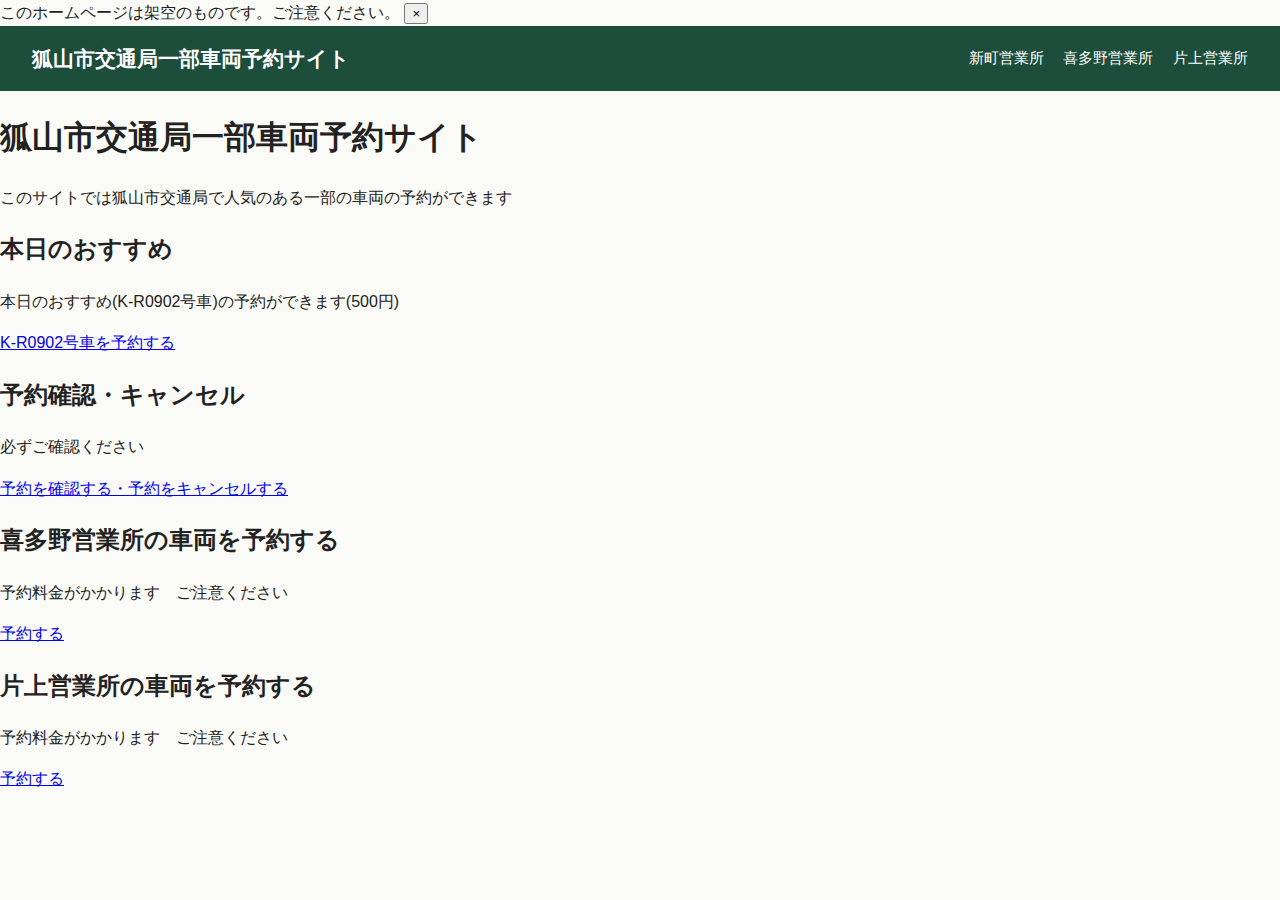
<file: index.html>
<div id="notice">
  <span>このホームページは架空のものです。ご注意ください。</span>
  <button id="closeNotice">×</button>
</div>

<!DOCTYPE html>
<html lang="ja">
    <head>
        <meta charset="utf-8">
        <meta name="viewport" content="width="device-width, inital-scale="1">
        <title>狐山市交通局 車両予約サイト</title>
        <meta name="description" content="狐山市交通局一部車両予約サイト">
        <link rel="stylesheet" href="styles.css">    
    </head>
    
    <header class="site-header">
        <a class="brand" href="index.html">
            狐山市交通局一部車両予約サイト
        </a>
        <nav class="site-nav">
            <a href="shinmachi.html">新町営業所</a>
            <a href="kitano.html">喜多野営業所</a>
            <a href="katakami.html">片上営業所</a>
        </nav>
        </header>


        <main>
            <section class="hrro">
                <h1>狐山市交通局一部車両予約サイト</h1>
                <p>このサイトでは狐山市交通局で人気のある一部の車両の予約ができます</p>
            </section>

    <section class="card">
        <article class="card">
        <h2>本日のおすすめ</h2>
        <p>本日のおすすめ(K-R0902号車)の予約ができます(500円)</p>
        <p><a class="btn ghost" href="katakami.html">K-R0902号車を予約する</a></p>
        </article>
        
        <article class="card">
        <h2>予約確認・キャンセル</h2>
        <p>必ずご確認ください</p>
        <p><a class="btn ghost" href="yoyaku.html">予約を確認する・予約をキャンセルする</a></p>
        </article>
        
        <article class="card">
        <h2>喜多野営業所の車両を予約する</h2>
        <p>予約料金がかかります　ご注意ください</p>
        <p><a class="btn ghost" href="kitano.html">予約する</a></p>
        </article>

        <article class="card">
        <h2>片上営業所の車両を予約する</h2>
        <p>予約料金がかかります　ご注意ください</p>
        <p><a class="btn ghost" href="katakami.html">予約する</a></p>
        </article>
    </section>
</html>

<script>
  function getCookie(name) {
    const value = `; ${document.cookie}`;
    const parts = value.split(`; ${name}=`);
    if (parts.length === 2) return parts.pop().split(';').shift();
  }
  const notice = document.getElementById('notice');

  // Cookieがあるか判定
  if (getCookie('noticeClosed')) {
    notice.style.display = 'none';
  }

  // ×ボタンでスライド消去＋Cookie保存
  document.getElementById('closeNotice').addEventListener('click', function() {
    notice.classList.add('hide');
    setTimeout(() => {
      notice.style.display = 'none';
    }, 400);

    const expires = new Date();
    expires.setFullYear(expires.getFullYear() + 1);
    document.cookie = `noticeClosed=true; expires=${expires.toUTCString()}; path=/`;
  });
</script>
</file>
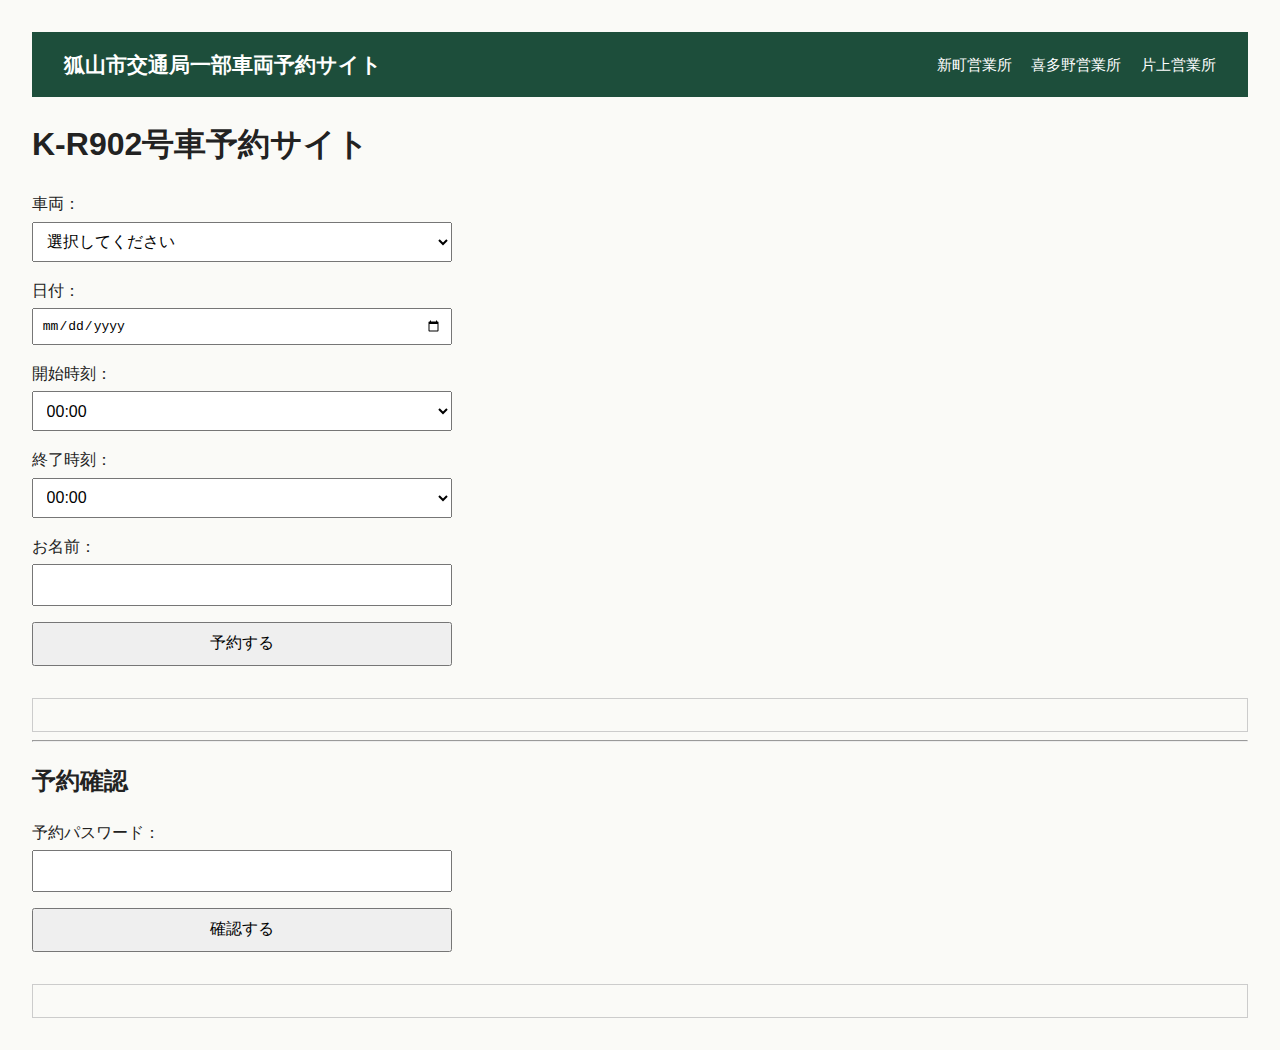
<file: 462.html>
<!DOCTYPE html>
<html lang="ja">
    <head>
        <meta charset="utf-8">
        <meta name="viewport" content="width="device-width, inital-scale="1">
        <title>狐山市交通局 車両予約サイト</title>
        <meta name="description" content="狐山市交通局一部車両予約サイト">
        <link rel="stylesheet" href="styles.css">    
    </head>
    
    <header class="site-header">
        <a class="brand" href="index.html">
            狐山市交通局一部車両予約サイト
        </a>
        <nav class="site-nav">
            <a href="shinmachi.html">新町営業所</a>
            <a href="kitano.html">喜多野営業所</a>
            <a href="katakami.html">片上営業所</a>
        </nav>
        </header>
<html lang="ja">
<head>
<meta charset="UTF-8">
<meta name="viewport" content="width=device-width,initial-scale=1">
<title>車両予約フォーム</title>
<style>
  body { font-family: "Hiragino Kaku Gothic ProN", sans-serif; padding: 2em; }
  form { max-width: 420px; display: grid; gap: 1em; margin-bottom: 2em; }
  label { display: grid; gap: .3em; }
  select, input, button { padding: .6em; font-size: 1em; }
  #result, #checkResult { margin-top: 1em; white-space: pre-wrap; border: 1px solid #ccc; padding: 1em; }
</style>
</head>
<body>
<h1>K-R902号車予約サイト</h1>

<form id="reserveForm">
  <label>車両：
    <select name="car" required>
      <option value="">選択してください</option>
      <option value="K-R902">K-R0902号車</option>
    </select>
  </label>

  <label>日付：
    <input type="date" name="date" id="date" required>
  </label>

  <label>開始時刻：
    <select id="start" name="start" required></select>
  </label>

  <label>終了時刻：
    <select id="end" name="end" required></select>
  </label>

  <label>お名前：
    <input name="name" required>
  </label>

  <button type="submit">予約する</button>
</form>

<div id="result"></div>

<hr>

<h2>予約確認</h2>
<form id="checkForm">
  <label>予約パスワード：
    <input id="checkPass" required>
  </label>
  <button type="submit">確認する</button>
</form>

<div id="checkResult"></div>

<script>
const dateInput = document.getElementById('date');
const startSel = document.getElementById('start');
const endSel = document.getElementById('end');
const result = document.getElementById('result');
const checkResult = document.getElementById('checkResult');

// --- 日付入力の下限を今日に設定（過去不可） ---
const today = new Date();
const yyyy = today.getFullYear();
const mm = String(today.getMonth() + 1).padStart(2, '0');
const dd = String(today.getDate()).padStart(2, '0');
const todayStr = `${yyyy}-${mm}-${dd}`;
dateInput.min = todayStr;

// --- 時刻リストを生成（0,15,30,45分刻み） ---
function generateTimes() {
  startSel.innerHTML = "";
  endSel.innerHTML = "";
  for (let h = 0; h < 24; h++) {
    for (let m of [0,15,30,45]) {
      const t = `${String(h).padStart(2,'0')}:${String(m).padStart(2,'0')}`;
      startSel.add(new Option(t, t));
      endSel.add(new Option(t, t));
    }
  }
}
generateTimes();

// --- 予約フォーム送信 ---
document.getElementById('reserveForm').addEventListener('submit', (e) => {
  e.preventDefault();
  const fd = new FormData(e.target);
  const car = fd.get('car');
  const date = fd.get('date');
  const start = fd.get('start');
  const end = fd.get('end');
  const name = fd.get('name');

  // --- 入力検証 ---
  if (end <= start) {
    alert("終了時刻は開始時刻より後を選択してください");
    return;
  }

  // --- 現在より過去の日時は予約不可 ---
  const now = new Date();
  const startDateTime = new Date(`${date}T${start}`);
  if (startDateTime < now) {
    alert("過去の日時は予約できません");
    return;
  }

  // --- ランダムパスワード発行 ---
  const pass = Math.random().toString(36).slice(-6).toUpperCase();

  // --- ローカルに保存 ---
  const reservations = JSON.parse(localStorage.getItem('reservations') || '[]');
  reservations.push({ car, date, start, end, name, pass });
  localStorage.setItem('reservations', JSON.stringify(reservations));

  // --- 結果表示 ---
  result.textContent = 
`予約が完了しました！
----------------------------
車両：${car}
日付：${date}
開始：${start}
終了：${end}
お名前：${name}
予約パスワード：${pass}
----------------------------
このパスワードで予約確認ができます。`;

  e.target.reset();
});

// --- 予約確認フォーム ---
document.getElementById('checkForm').addEventListener('submit', (e) => {
  e.preventDefault();
  const pass = document.getElementById('checkPass').value.trim().toUpperCase();
  const reservations = JSON.parse(localStorage.getItem('reservations') || '[]');
  const found = reservations.find(r => r.pass === pass);

  if (found) {
    checkResult.textContent = 
`予約内容が見つかりました。
----------------------------
車両：${found.car}
日付：${found.date}
開始：${found.start}
終了：${found.end}
お名前：${found.name}
予約パスワード：${found.pass}`;
  } else {
    checkResult.textContent = "該当する予約が見つかりません。";
  }
});
</script>
</body>
</html>
</file>
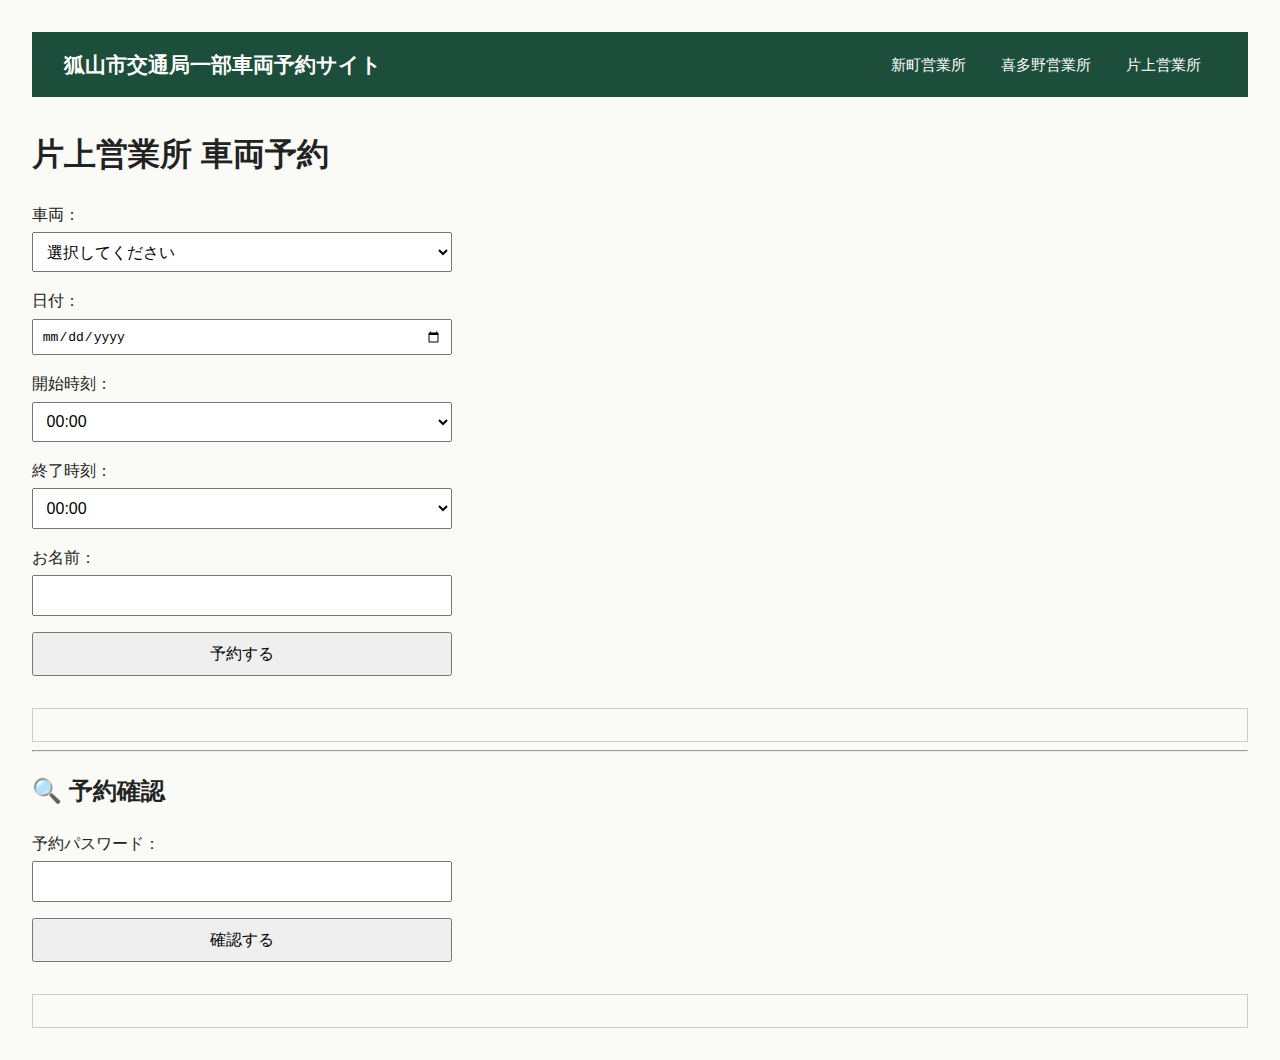
<file: katakami.html>
<!DOCTYPE html>
<html lang="ja">
<head>
<meta charset="UTF-8">
<meta name="viewport" content="width=device-width,initial-scale=1">
<title>狐山市交通局 片上営業所 車両予約</title>
<link rel="stylesheet" href="styles.css">
<style>
  body { font-family: "Hiragino Kaku Gothic ProN", sans-serif; padding: 2em; }
  form { max-width: 420px; display: grid; gap: 1em; margin-bottom: 2em; }
  label { display: grid; gap: .3em; }
  select, input, button { padding: .6em; font-size: 1em; }
  #result, #checkResult { margin-top: 1em; white-space: pre-wrap; border: 1px solid #ccc; padding: 1em; }
  header { margin-bottom: 2em; }
  nav a { margin-right: 1em; text-decoration: none; }
</style>
</head>
<body>
<header class="site-header">
  <a class="brand" href="index.html">狐山市交通局一部車両予約サイト</a>
  <nav class="site-nav">
    <a href="shinmachi.html">新町営業所</a>
    <a href="kitano.html">喜多野営業所</a>
    <a href="katakami.html">片上営業所</a>
  </nav>
</header>

<h1>片上営業所 車両予約</h1>

<form id="reserveForm">
  <label>車両：
    <select name="car" required>
      <option value="">選択してください</option>
      <option value="K-R0902号車">K-R0902号車</option>
    </select>
  </label>

    <label>日付：
    <input type="date" name="date" id="date" required>
  </label>

  <label>開始時刻：
    <select id="start" name="start" required></select>
  </label>

  <label>終了時刻：
    <select id="end" name="end" required></select>
  </label>

  <label>お名前：
    <input name="name" required>
  </label>

  <button type="submit">予約する</button>
</form>

<div id="result"></div>

<hr>

<h2>🔍 予約確認</h2>
<form id="checkForm">
  <label>予約パスワード：
    <input id="checkPass" required>
  </label>
  <button type="submit">確認する</button>
</form>

<div id="checkResult"></div>

<script>
const dateInput = document.getElementById('date');
const startSel = document.getElementById('start');
const endSel = document.getElementById('end');
const result = document.getElementById('result');
const checkResult = document.getElementById('checkResult');

// --- 日付入力の下限を今日に設定（過去不可） ---
const today = new Date();
const yyyy = today.getFullYear();
const mm = String(today.getMonth() + 1).padStart(2, '0');
const dd = String(today.getDate()).padStart(2, '0');
const todayStr = `${yyyy}-${mm}-${dd}`;
dateInput.min = todayStr;

// --- 時刻リストを生成（0,15,30,45分刻み） ---
function generateTimes() {
  startSel.innerHTML = "";
  endSel.innerHTML = "";
  for (let h = 0; h < 24; h++) {
    for (let m of [0,15,30,45]) {
      const t = `${String(h).padStart(2,'0')}:${String(m).padStart(2,'0')}`;
      startSel.add(new Option(t, t));
      endSel.add(new Option(t, t));
    }
  }
}
generateTimes();

// --- 予約フォーム送信 ---
document.getElementById('reserveForm').addEventListener('submit', (e) => {
  e.preventDefault();
  const fd = new FormData(e.target);
  const car = fd.get('car');
  const date = fd.get('date');
  const start = fd.get('start');
  const end = fd.get('end');
  const name = fd.get('name');

  // --- 入力検証 ---
  if (end <= start) {
    alert("終了時刻は開始時刻より後を選択してください");
    return;
  }

  // --- 現在より過去の日時は予約不可 ---
  const now = new Date();
  const startDateTime = new Date(`${date}T${start}`);
  if (startDateTime < now) {
    alert("過去の日時は予約できません");
    return;
  }

  // --- ランダムパスワード発行 ---
  const pass = Math.random().toString(36).slice(-6).toUpperCase();

  // --- ローカルに保存 ---
  const reservations = JSON.parse(localStorage.getItem('reservations') || '[]');
  reservations.push({ car, date, start, end, name, pass });
  localStorage.setItem('reservations', JSON.stringify(reservations));

  // --- 結果表示 ---
  result.textContent = 
`予約が完了しました！
----------------------------
車両：${car}
日付：${date}
開始：${start}
終了：${end}
お名前：${name}
予約パスワード：${pass}
----------------------------
このパスワードで予約確認ができます。`;

  e.target.reset();
});

// --- 予約確認フォーム ---
document.getElementById('checkForm').addEventListener('submit', (e) => {
  e.preventDefault();
  const pass = document.getElementById('checkPass').value.trim().toUpperCase();
  const reservations = JSON.parse(localStorage.getItem('reservations') || '[]');
  const found = reservations.find(r => r.pass === pass);

  if (found) {
    checkResult.textContent = 
`予約内容が見つかりました。
----------------------------
車両：${found.car}
日付：${found.date}
開始：${found.start}
終了：${found.end}
お名前：${found.name}
予約パスワード：${found.pass}`;
  } else {
    checkResult.textContent = "該当する予約が見つかりません。";
  }
});
</script>
</body>
</html>
</file>
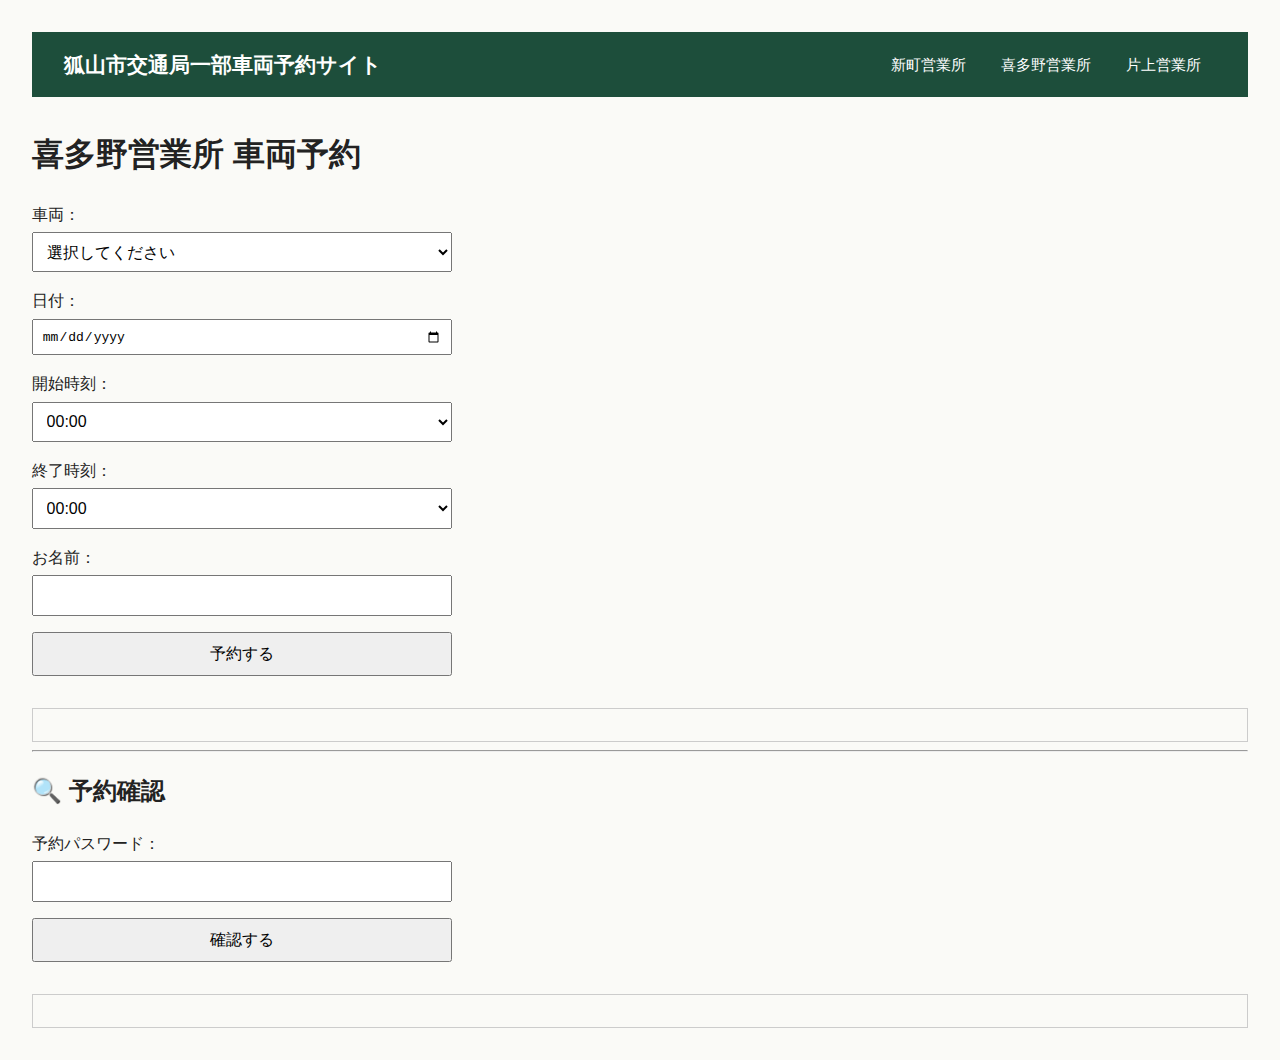
<file: kitano.html>
<!DOCTYPE html>
<html lang="ja">
<head>
<meta charset="UTF-8">
<meta name="viewport" content="width=device-width,initial-scale=1">
<title>狐山市交通局 喜多野営業所 車両予約</title>
<link rel="stylesheet" href="styles.css">
<style>
  body { font-family: "Hiragino Kaku Gothic ProN", sans-serif; padding: 2em; }
  form { max-width: 420px; display: grid; gap: 1em; margin-bottom: 2em; }
  label { display: grid; gap: .3em; }
  select, input, button { padding: .6em; font-size: 1em; }
  #result, #checkResult { margin-top: 1em; white-space: pre-wrap; border: 1px solid #ccc; padding: 1em; }
  header { margin-bottom: 2em; }
  nav a { margin-right: 1em; text-decoration: none; }
</style>
</head>

<body>
<header class="site-header">
  <a class="brand" href="index.html">狐山市交通局一部車両予約サイト</a>
  <nav class="site-nav">
    <a href="shinmachi.html">新町営業所</a>
    <a href="kitano.html">喜多野営業所</a>
    <a href="katakami.html">片上営業所</a>
  </nav>
</header>

<h1>喜多野営業所 車両予約</h1>

<form id="reserveForm">
  <label>車両：
    <select name="car" required>
      <option value="">選択してください</option>
      <option value="I-R901">I-R0901号車</option>
      <option value="I-R903">I-R0903号車</option>
      <option value="I-E1901">I-E1901号車</option>
      <option value="I-M2201">I-M2201号車</option>
    </select>
  </label>

   <label>日付：
    <input type="date" name="date" id="date" required>
  </label>

  <label>開始時刻：
    <select id="start" name="start" required></select>
  </label>

  <label>終了時刻：
    <select id="end" name="end" required></select>
  </label>

  <label>お名前：
    <input name="name" required>
  </label>

  <button type="submit">予約する</button>
</form>

<div id="result"></div>

<hr>

<h2>🔍 予約確認</h2>
<form id="checkForm">
  <label>予約パスワード：
    <input id="checkPass" required>
  </label>
  <button type="submit">確認する</button>
</form>

<div id="checkResult"></div>

<script>
const dateInput = document.getElementById('date');
const startSel = document.getElementById('start');
const endSel = document.getElementById('end');
const result = document.getElementById('result');
const checkResult = document.getElementById('checkResult');

// --- 日付入力の下限を今日に設定（過去不可） ---
const today = new Date();
const yyyy = today.getFullYear();
const mm = String(today.getMonth() + 1).padStart(2, '0');
const dd = String(today.getDate()).padStart(2, '0');
const todayStr = `${yyyy}-${mm}-${dd}`;
dateInput.min = todayStr;

// --- 時刻リストを生成（0,15,30,45分刻み） ---
function generateTimes() {
  startSel.innerHTML = "";
  endSel.innerHTML = "";
  for (let h = 0; h < 24; h++) {
    for (let m of [0,15,30,45]) {
      const t = `${String(h).padStart(2,'0')}:${String(m).padStart(2,'0')}`;
      startSel.add(new Option(t, t));
      endSel.add(new Option(t, t));
    }
  }
}
generateTimes();

// --- 予約フォーム送信 ---
document.getElementById('reserveForm').addEventListener('submit', (e) => {
  e.preventDefault();
  const fd = new FormData(e.target);
  const car = fd.get('car');
  const date = fd.get('date');
  const start = fd.get('start');
  const end = fd.get('end');
  const name = fd.get('name');

  // --- 入力検証 ---
  if (end <= start) {
    alert("終了時刻は開始時刻より後を選択してください");
    return;
  }

  // --- 現在より過去の日時は予約不可 ---
  const now = new Date();
  const startDateTime = new Date(`${date}T${start}`);
  if (startDateTime < now) {
    alert("過去の日時は予約できません");
    return;
  }

  // --- ランダムパスワード発行 ---
  const pass = Math.random().toString(36).slice(-6).toUpperCase();

  // --- ローカルに保存 ---
  const reservations = JSON.parse(localStorage.getItem('reservations') || '[]');
  reservations.push({ car, date, start, end, name, pass });
  localStorage.setItem('reservations', JSON.stringify(reservations));

  // --- 結果表示 ---
  result.textContent = 
`予約が完了しました！
----------------------------
車両：${car}
日付：${date}
開始：${start}
終了：${end}
お名前：${name}
予約パスワード：${pass}
----------------------------
このパスワードで予約確認ができます。`;

  e.target.reset();
});

// --- 予約確認フォーム ---
document.getElementById('checkForm').addEventListener('submit', (e) => {
  e.preventDefault();
  const pass = document.getElementById('checkPass').value.trim().toUpperCase();
  const reservations = JSON.parse(localStorage.getItem('reservations') || '[]');
  const found = reservations.find(r => r.pass === pass);

  if (found) {
    checkResult.textContent = 
`予約内容が見つかりました。
----------------------------
車両：${found.car}
日付：${found.date}
開始：${found.start}
終了：${found.end}
お名前：${found.name}
予約パスワード：${found.pass}`;
  } else {
    checkResult.textContent = "該当する予約が見つかりません。";
  }
});
</script>
</body>
</html>
</file>
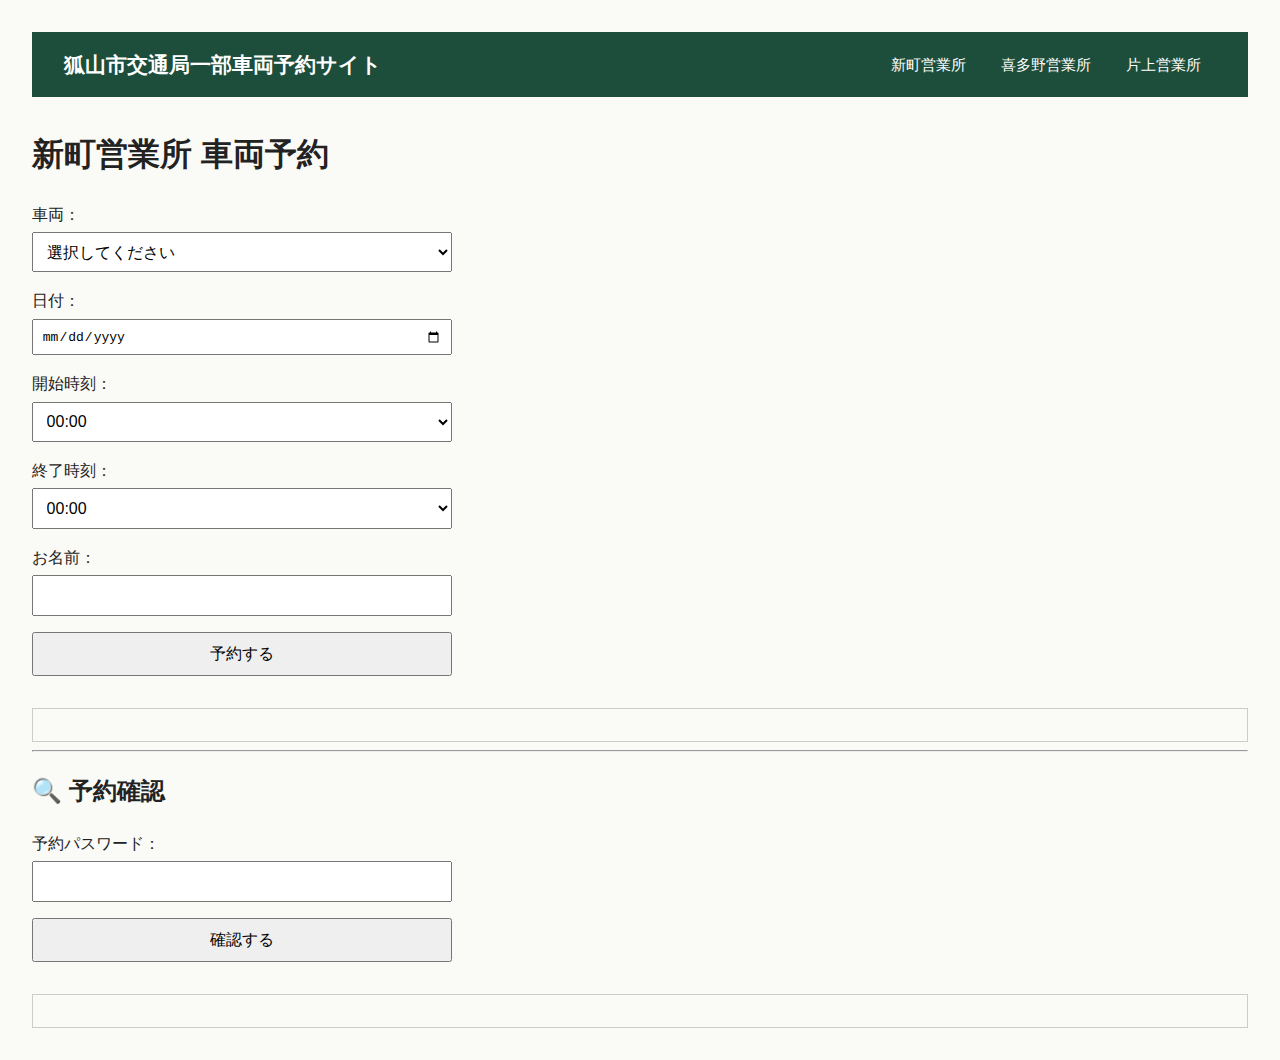
<file: shinmachi.html>
<!DOCTYPE html>
<html lang="ja">
<head>
<meta charset="UTF-8">
<meta name="viewport" content="width=device-width,initial-scale=1">
<title>狐山市交通局 新町営業所 車両予約</title>
<link rel="stylesheet" href="styles.css">
<style>
  body { font-family: "Hiragino Kaku Gothic ProN", sans-serif; padding: 2em; }
  form { max-width: 420px; display: grid; gap: 1em; margin-bottom: 2em; }
  label { display: grid; gap: .3em; }
  select, input, button { padding: .6em; font-size: 1em; }
  #result, #checkResult { margin-top: 1em; white-space: pre-wrap; border: 1px solid #ccc; padding: 1em; }
  header { margin-bottom: 2em; }
  nav a { margin-right: 1em; text-decoration: none; }
</style>
</head>

<body>
<header class="site-header">
  <a class="brand" href="index.html">狐山市交通局一部車両予約サイト</a>
  <nav class="site-nav">
    <a href="shinmachi.html">新町営業所</a>
    <a href="kitano.html">喜多野営業所</a>
    <a href="katakami.html">片上営業所</a>
  </nav>
</header>

<h1>新町営業所 車両予約</h1>

<form id="reserveForm">
  <label>車両：
    <select name="car" required>
      <option value="">選択してください</option>
      <option value="S-M1415">S-M1415号車</option>
    </select>
  </label>

    <label>日付：
    <input type="date" name="date" id="date" required>
  </label>

  <label>開始時刻：
    <select id="start" name="start" required></select>
  </label>

  <label>終了時刻：
    <select id="end" name="end" required></select>
  </label>

  <label>お名前：
    <input name="name" required>
  </label>

  <button type="submit">予約する</button>
</form>

<div id="result"></div>

<hr>

<h2>🔍 予約確認</h2>
<form id="checkForm">
  <label>予約パスワード：
    <input id="checkPass" required>
  </label>
  <button type="submit">確認する</button>
</form>

<div id="checkResult"></div>

<script>
const dateInput = document.getElementById('date');
const startSel = document.getElementById('start');
const endSel = document.getElementById('end');
const result = document.getElementById('result');
const checkResult = document.getElementById('checkResult');

// --- 日付入力の下限を今日に設定（過去不可） ---
const today = new Date();
const yyyy = today.getFullYear();
const mm = String(today.getMonth() + 1).padStart(2, '0');
const dd = String(today.getDate()).padStart(2, '0');
const todayStr = `${yyyy}-${mm}-${dd}`;
dateInput.min = todayStr;

// --- 時刻リストを生成（0,15,30,45分刻み） ---
function generateTimes() {
  startSel.innerHTML = "";
  endSel.innerHTML = "";
  for (let h = 0; h < 24; h++) {
    for (let m of [0,15,30,45]) {
      const t = `${String(h).padStart(2,'0')}:${String(m).padStart(2,'0')}`;
      startSel.add(new Option(t, t));
      endSel.add(new Option(t, t));
    }
  }
}
generateTimes();

// --- 予約フォーム送信 ---
document.getElementById('reserveForm').addEventListener('submit', (e) => {
  e.preventDefault();
  const fd = new FormData(e.target);
  const car = fd.get('car');
  const date = fd.get('date');
  const start = fd.get('start');
  const end = fd.get('end');
  const name = fd.get('name');

  // --- 入力検証 ---
  if (end <= start) {
    alert("終了時刻は開始時刻より後を選択してください");
    return;
  }

  // --- 現在より過去の日時は予約不可 ---
  const now = new Date();
  const startDateTime = new Date(`${date}T${start}`);
  if (startDateTime < now) {
    alert("過去の日時は予約できません");
    return;
  }

  // --- ランダムパスワード発行 ---
  const pass = Math.random().toString(36).slice(-6).toUpperCase();

  // --- ローカルに保存 ---
  const reservations = JSON.parse(localStorage.getItem('reservations') || '[]');
  reservations.push({ car, date, start, end, name, pass });
  localStorage.setItem('reservations', JSON.stringify(reservations));

  // --- 結果表示 ---
  result.textContent = 
`予約が完了しました！
----------------------------
車両：${car}
日付：${date}
開始：${start}
終了：${end}
お名前：${name}
予約パスワード：${pass}
----------------------------
このパスワードで予約確認ができます。`;

  e.target.reset();
});

// --- 予約確認フォーム ---
document.getElementById('checkForm').addEventListener('submit', (e) => {
  e.preventDefault();
  const pass = document.getElementById('checkPass').value.trim().toUpperCase();
  const reservations = JSON.parse(localStorage.getItem('reservations') || '[]');
  const found = reservations.find(r => r.pass === pass);

  if (found) {
    checkResult.textContent = 
`予約内容が見つかりました。
----------------------------
車両：${found.car}
日付：${found.date}
開始：${found.start}
終了：${found.end}
お名前：${found.name}
予約パスワード：${found.pass}`;
  } else {
    checkResult.textContent = "該当する予約が見つかりません。";
  }
});
</script>
</body>
</html>
</file>
<file: styles.css>
:root {
  --main-color: #1d4e3b;
  --accent-color: #f0c040;
  --bg-color: #fafaf7;
  --text-color: #222;
  --border-color: #ccc;
}

body {
  font-family: "Hiragino Kaku Gothic ProN", "Noto Sans JP", sans-serif;
  background: var(--bg-color);
  color: var(--text-color);
  margin: 0;
  padding: 0;
  line-height: 1.6;
}

header.site-header {
  background: var(--main-color);
  color: #fff;
  padding: 1em 2em;
  display: flex;
  flex-wrap: wrap;
  align-items: center;
  justify-content: space-between;
}

header .brand {
  font-size: 1.3em;
  font-weight: bold;
  color: #fff;
  text-decoration: none;
}

.site-nav a {
  color: #fff;
  margin-left: 1em;
  text-decoration: none;
  font-size: 0.95em;
  transition: opacity 0.2s;
}

.site-nav a:hover {
  opacity: 0.75;
}

main, h1, h2 {
  padding:
}
</file>
